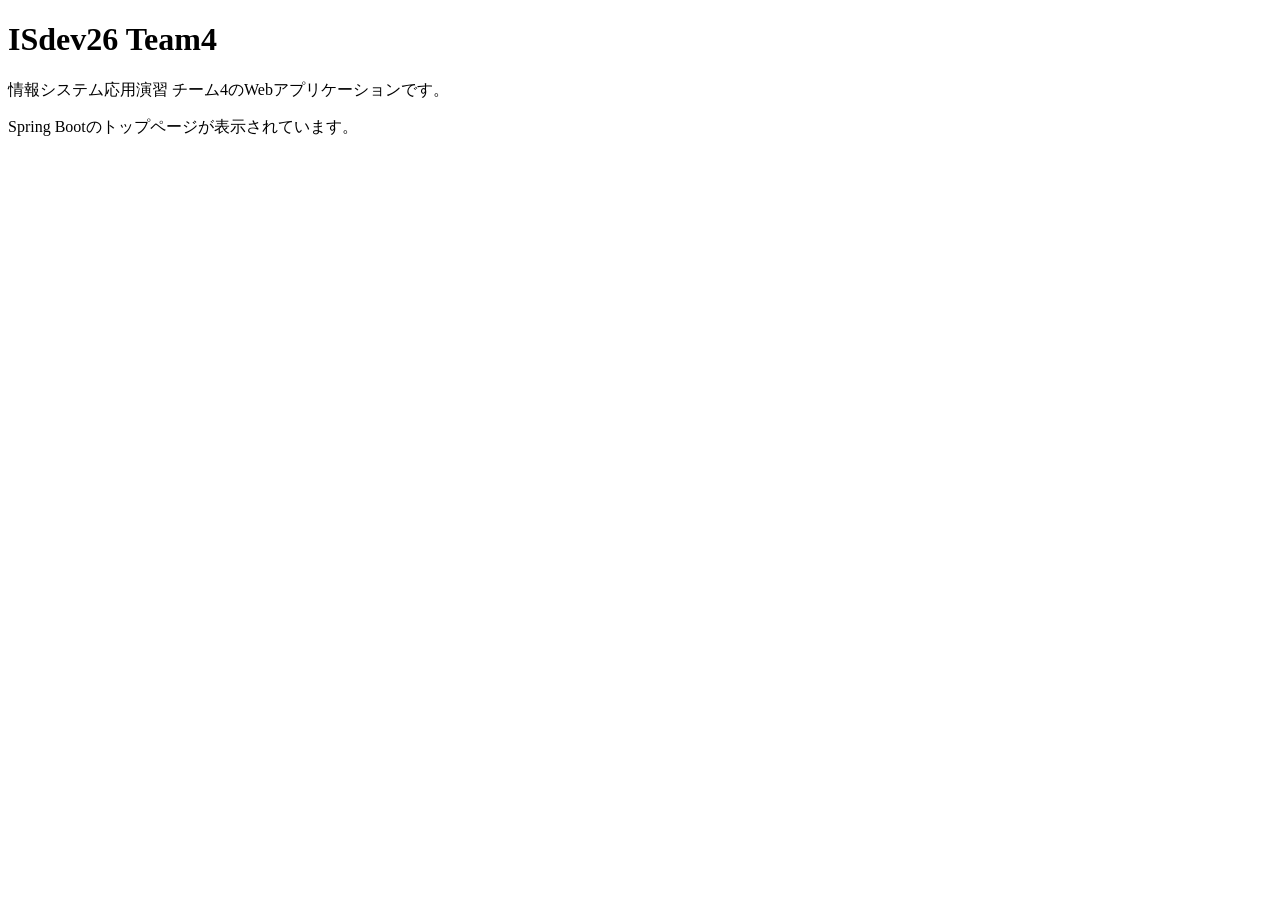
<file: isdev26team4/src/main/resources/static/index.html>
<!DOCTYPE html>
<html lang="ja">
<head>
  <meta charset="UTF-8">
  <meta name="viewport" content="width=device-width, initial-scale=1">
  <title>ISdev26 Team4</title>
</head>
<body>
  <main>
    <h1>ISdev26 Team4</h1>
    <p>情報システム応用演習 チーム4のWebアプリケーションです。</p>
    <p>Spring Bootのトップページが表示されています。</p>
  </main>
</body>
</html>
</file>
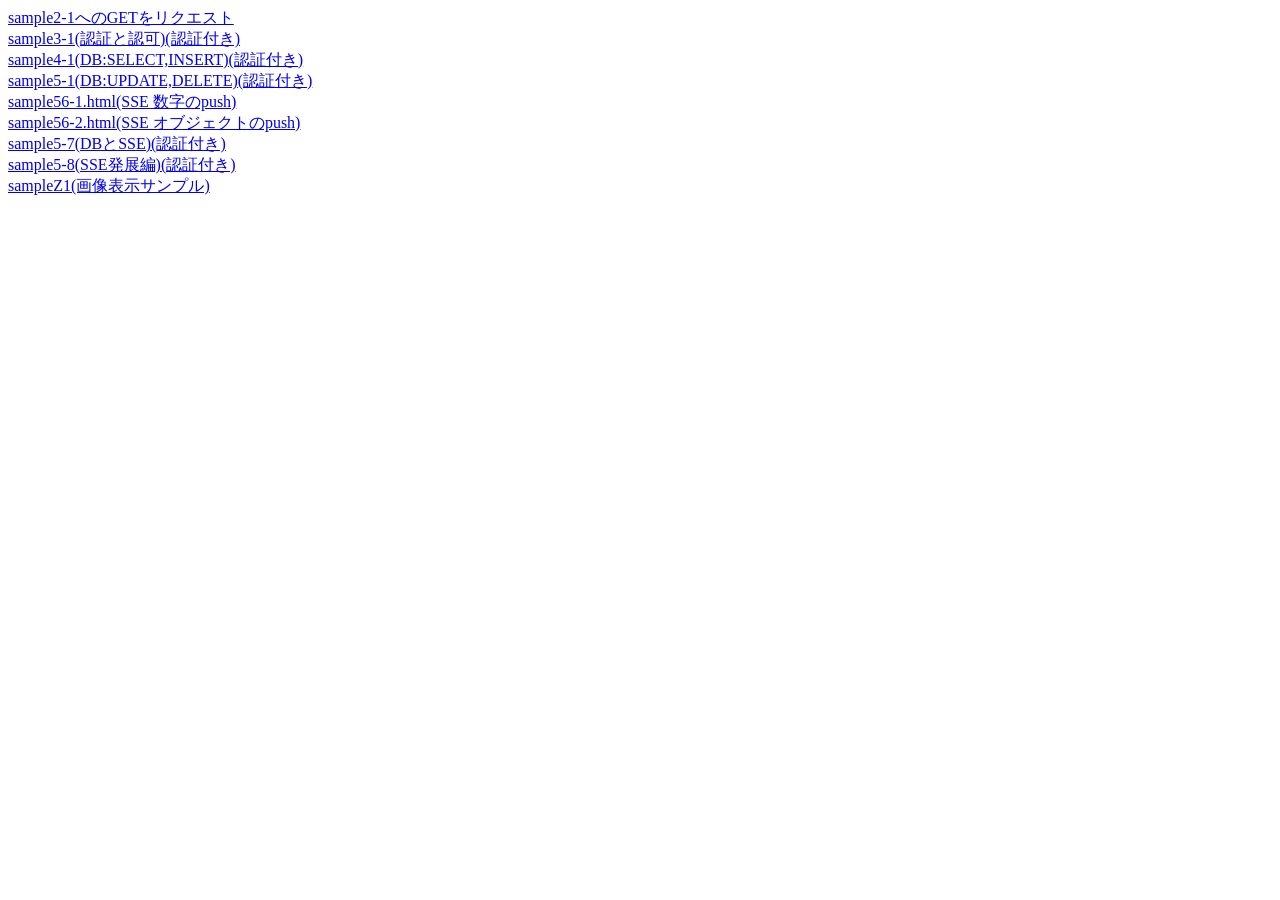
<file: docs/ref/springboot_samples/src/main/resources/static/index.html>
<!DOCTYPE html>
<html>

<head>
  <meta charset="utf-8">
  <title>SpringBoot Samples</title>
</head>

<body>
  <a href="/sample21">sample2-1へのGETをリクエスト</a><br>
  <a href="/sample3/step1">sample3-1(認証と認可)(認証付き)</a><br>
  <a href="/sample4/step1">sample4-1(DB:SELECT,INSERT)(認証付き)</a><br>
  <a href="/sample5/step1">sample5-1(DB:UPDATE,DELETE)(認証付き)</a><br>
  <a href="/sample56-1.html">sample56-1.html(SSE 数字のpush)</a><br>
  <a href="/sample56-2.html">sample56-2.html(SSE オブジェクトのpush)</a><br>
  <a href="/sample5/step7">sample5-7(DBとSSE)(認証付き)</a><br>
  <a href="/sample58.html">sample5-8(SSE発展編)(認証付き)</a><br>
  <a href="/sampleZ1">sampleZ1(画像表示サンプル)</a><br>
</body>

</html>
</file>
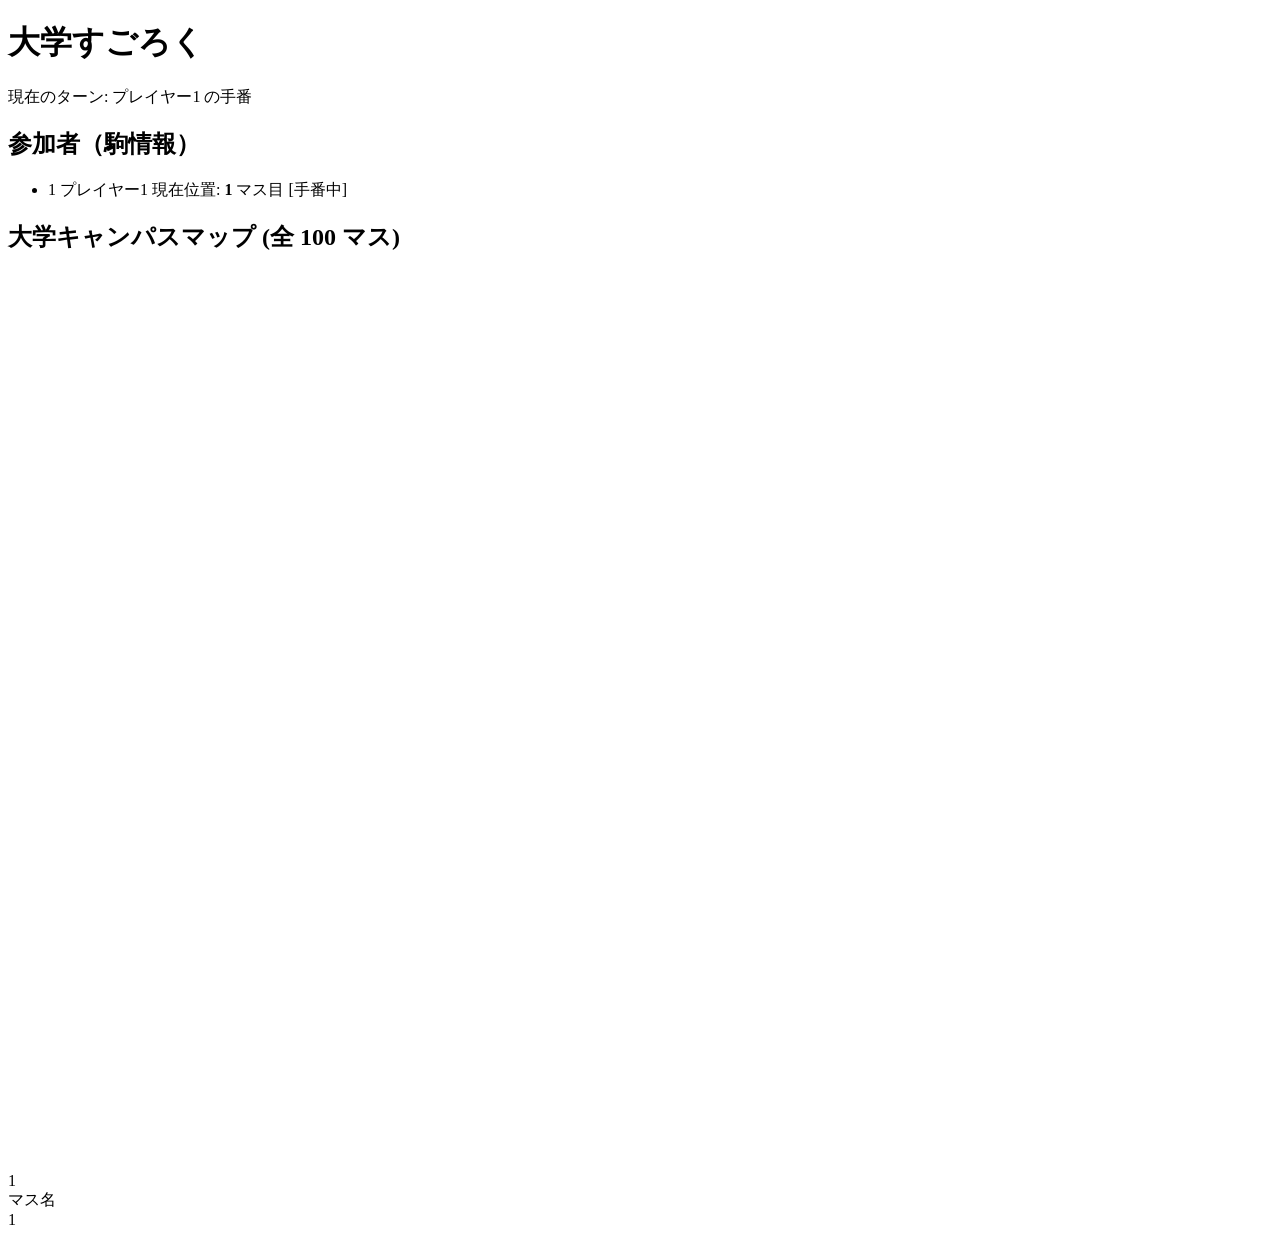
<file: isdev26team4/src/main/resources/templates/game.html>
<!DOCTYPE html>
<html xmlns:th="http://www.thymeleaf.org">
<head>
  <meta charset="UTF-8">
  <title>大学すごろく盤面 - Team4</title>
  <link rel="stylesheet" th:href="@{/css/game.css}">
</head>
<body>
  <header class="game-header">
    <h1>大学すごろく</h1>
    <div class="turn-banner" id="turn-info">
      現在のターン: <span class="turn-player-name" th:text="${currentTurnPlayer.name}">プレイヤー1</span> の手番
    </div>
  </header>

  <main class="game-container">
    <section class="players-panel">
      <h2>参加者（駒情報）</h2>
      <ul class="player-list">
        <li th:each="player : ${players}" th:classappend="${player.isTurn} ? 'active-player' : ''">
          <span class="player-badge" th:style="'background-color: ' + ${player.color}" th:text="${player.id}">1</span>
          <span class="player-name" th:text="${player.name}">プレイヤー1</span>
          <span class="player-pos">現在位置: <strong th:text="${player.currentSquareId}">1</strong> マス目</span>
          <span class="player-turn-tag" th:if="${player.isTurn}">[手番中]</span>
        </li>
      </ul>
    </section>

    <section class="board-panel">
      <div class="board-panel-header">
        <h2>大学キャンパスマップ (全 <span th:text="${#lists.size(squares)}">100</span> マス)</h2>
      </div>

      <!-- 盤面ステージ（背景画像を設定可能） -->
      <div class="board-stage" id="board-stage">
        <!-- マスとマスをつなぐルート線（SVG） -->
        <svg class="board-track-svg" viewBox="0 0 1200 850" preserveAspectRatio="none">
          <!-- 線の縁取り（外枠） -->
          <polyline th:attr="points=${trackPoints}" class="track-line-outer" />
          <!-- 線の本体（路面） -->
          <polyline th:attr="points=${trackPoints}" class="track-line-inner" />
        </svg>

        <!-- マスノード一覧（x, y 座標に絶対配置） -->
        <div th:each="square : ${squares}"
             class="square-node"
             th:classappend="'type-' + ${#strings.toLowerCase(square.type)}"
             th:style="'left: ' + ${square.x} + 'px; top: ' + ${square.y} + 'px;'"
             th:attr="data-square-id=${square.id}">
          <div class="square-id" th:text="${square.id}">1</div>
          <div class="square-name" th:text="${square.name}">マス名</div>

          <!-- マス上にいる駒 -->
          <div class="pieces-spot">
            <span th:each="player : ${players}"
                  th:if="${player.currentSquareId == square.id}"
                  class="piece"
                  th:style="'background-color: ' + ${player.color}"
                  th:title="${player.name}"
                  th:text="${player.id}">1</span>
          </div>
        </div>
      </div>
    </section>
  </main>
</body>
</html>
</file>
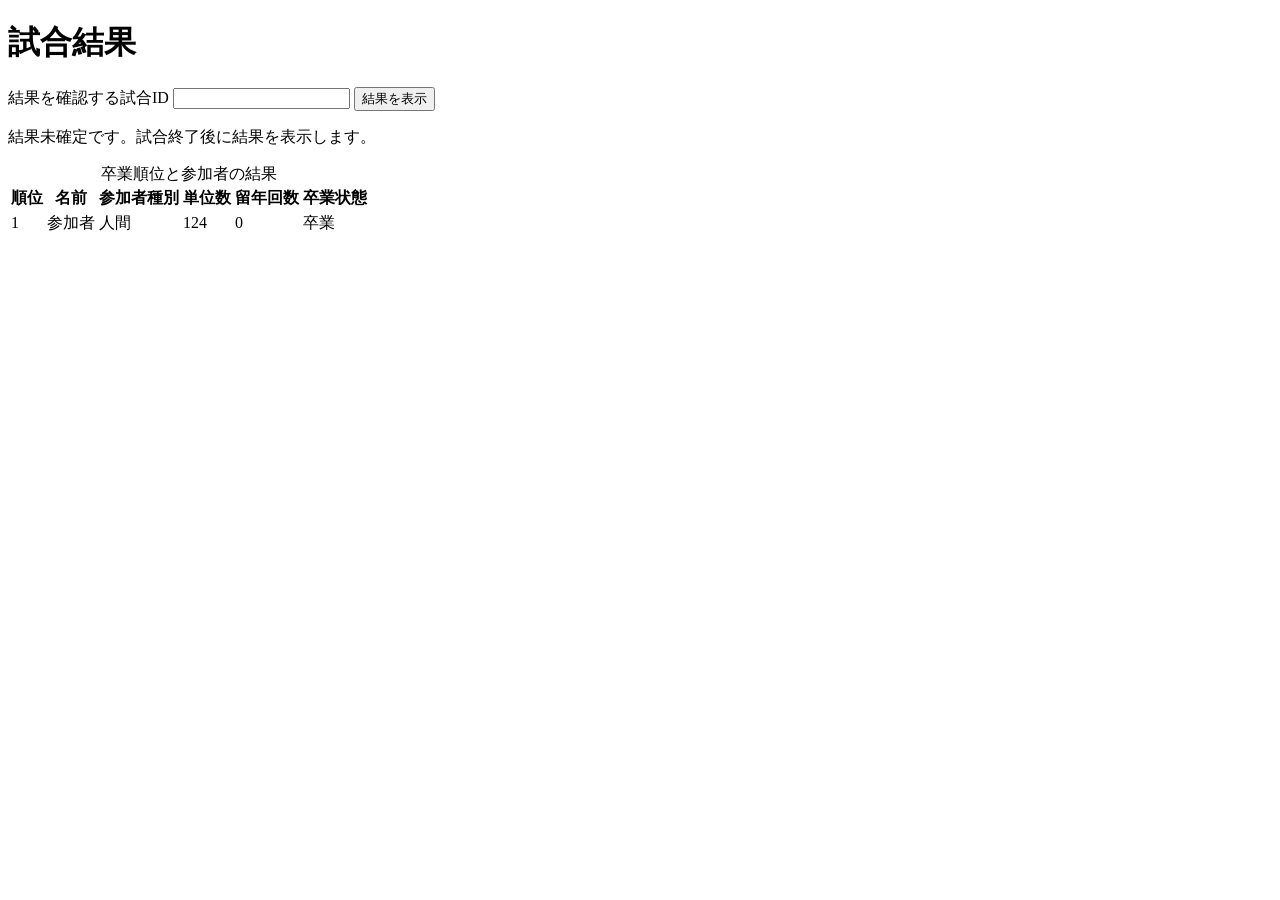
<file: isdev26team4/src/main/resources/templates/result.html>
<!DOCTYPE html>
<html lang="ja" xmlns:th="http://www.thymeleaf.org">
<head>
  <meta charset="UTF-8">
  <title>試合結果</title>
</head>
<body>
  <main>
    <h1>試合結果</h1>
    <form th:if="${selectGame}" th:action="@{/result}" method="get">
      <label for="gameId">結果を確認する試合ID</label>
      <input id="gameId" name="gameId" type="text" required>
      <button type="submit">結果を表示</button>
    </form>
    <p th:if="${!selectGame and !completed}">結果未確定です。試合終了後に結果を表示します。</p>
    <table th:if="${completed}">
      <caption>卒業順位と参加者の結果</caption>
      <thead>
        <tr><th scope="col">順位</th><th scope="col">名前</th><th scope="col">参加者種別</th><th scope="col">単位数</th><th scope="col">留年回数</th><th scope="col">卒業状態</th></tr>
      </thead>
      <tbody>
        <tr th:each="participant : ${results}">
          <td th:text="${participant.worst} ? '4（ワースト）' : ${participant.resultRank}">1</td>
          <td th:text="${participant.displayName}">参加者</td>
          <td th:text="${participant.cpu} ? 'CPU' : '人間'">人間</td>
          <td th:text="${participant.credits}">124</td>
          <td th:text="${participant.repeatYears}">0</td>
          <td th:text="${participant.worst} ? '未卒業' : '卒業'">卒業</td>
        </tr>
      </tbody>
    </table>
  </main>
</body>
</html>
</file>
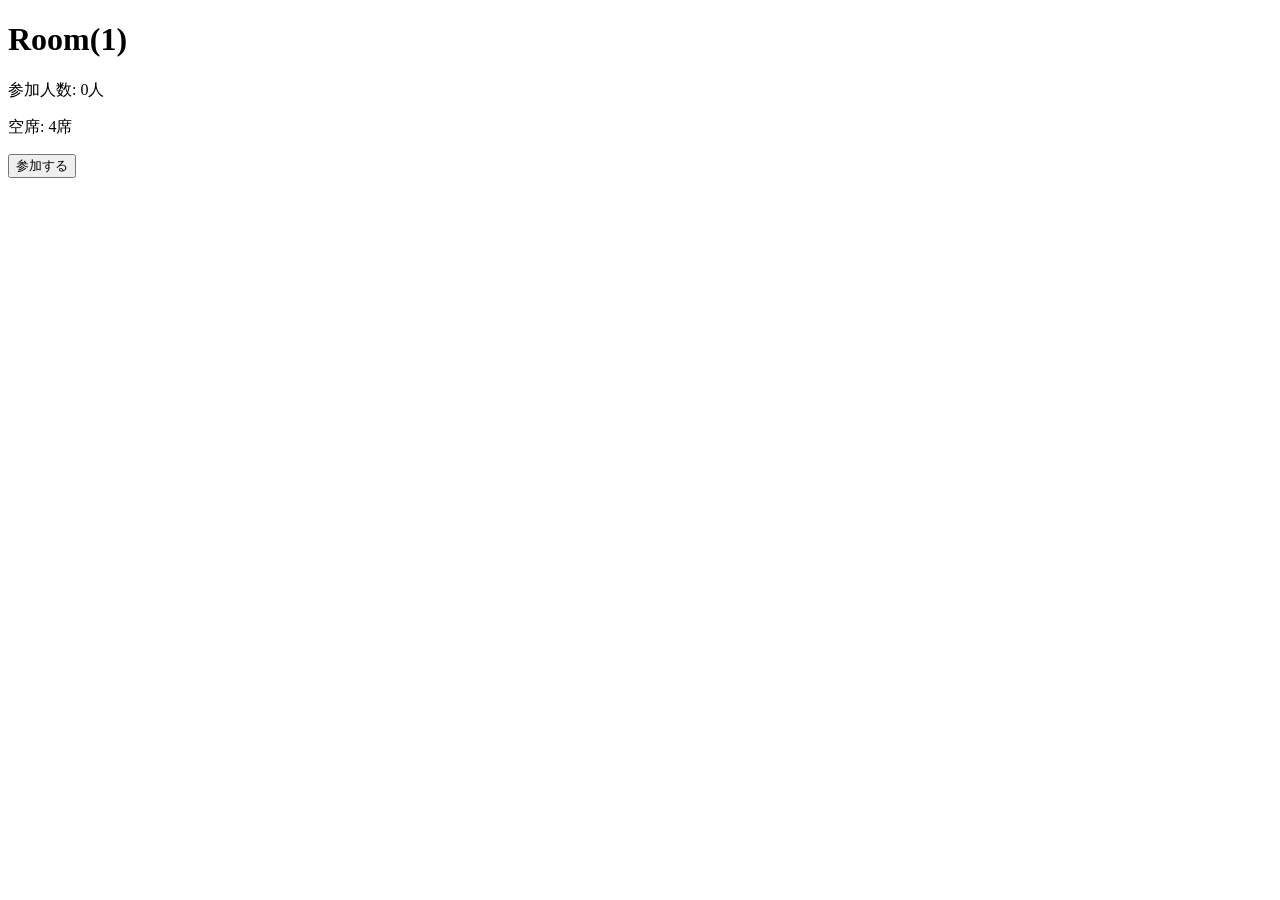
<file: isdev26team4/src/main/resources/templates/room.html>
<!DOCTYPE html>
<html lang="ja" xmlns:th="http://www.thymeleaf.org">

<head>
  <meta charset="UTF-8">
  <title th:text="${room.roomName}">Room</title>
</head>

<body>
  <main>
    <h1 th:text="${room.roomName}">Room(1)</h1>
    <p>参加人数: <span th:text="${room.participantCount}">0</span>人</p>
    <p>空席: <span th:text="${room.vacancyCount}">4</span>席</p>
    <form th:action="@{/Enter/{roomNumber}/participants(roomNumber=${roomNumber})}" method="post">
      <input type="hidden" th:if="${_csrf != null}" th:name="${_csrf.parameterName}" th:value="${_csrf.token}">
      <button type="submit">参加する</button>
    </form>
  </main>
</body>

</html>
</file>
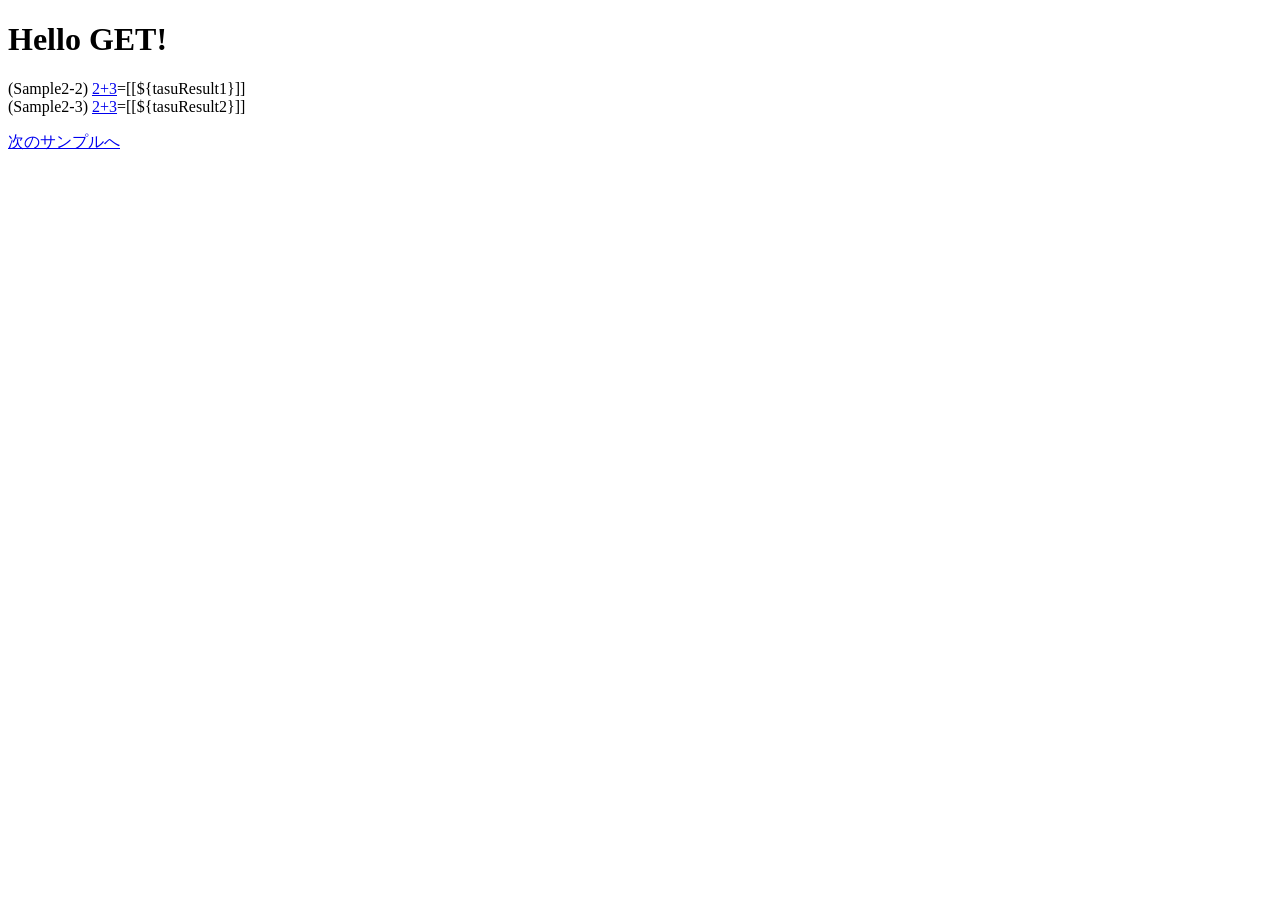
<file: docs/ref/springboot_samples/src/main/resources/templates/sample21.html>
<!DOCTYPE html>
<html>

<head>
  <meta charset="utf-8">
  <title>SpringBoot Sample2-1</title>
</head>

<body>
  <h1>Hello GET!</h1>
  <p>
  <div>
    (Sample2-2)
    <!--thymeleafを利用してjavaから値を受けるとき，ModelMapの変数名を指定のとおりに囲むと良い-->
    <!--Pathパラメータ-->
    <a href="/sample22/2/3">2+3</a>=[[${tasuResult1}]]
  </div>
  <div>
    (Sample2-3)
    <!--Queryパラメータ-->
    <a href="/sample23?tasu1=2&tasu2=3">2+3</a>=[[${tasuResult2}]]
  </div>
  </p>
  <a href="/sample24">次のサンプルへ</a>
</body>

</html>
</file>
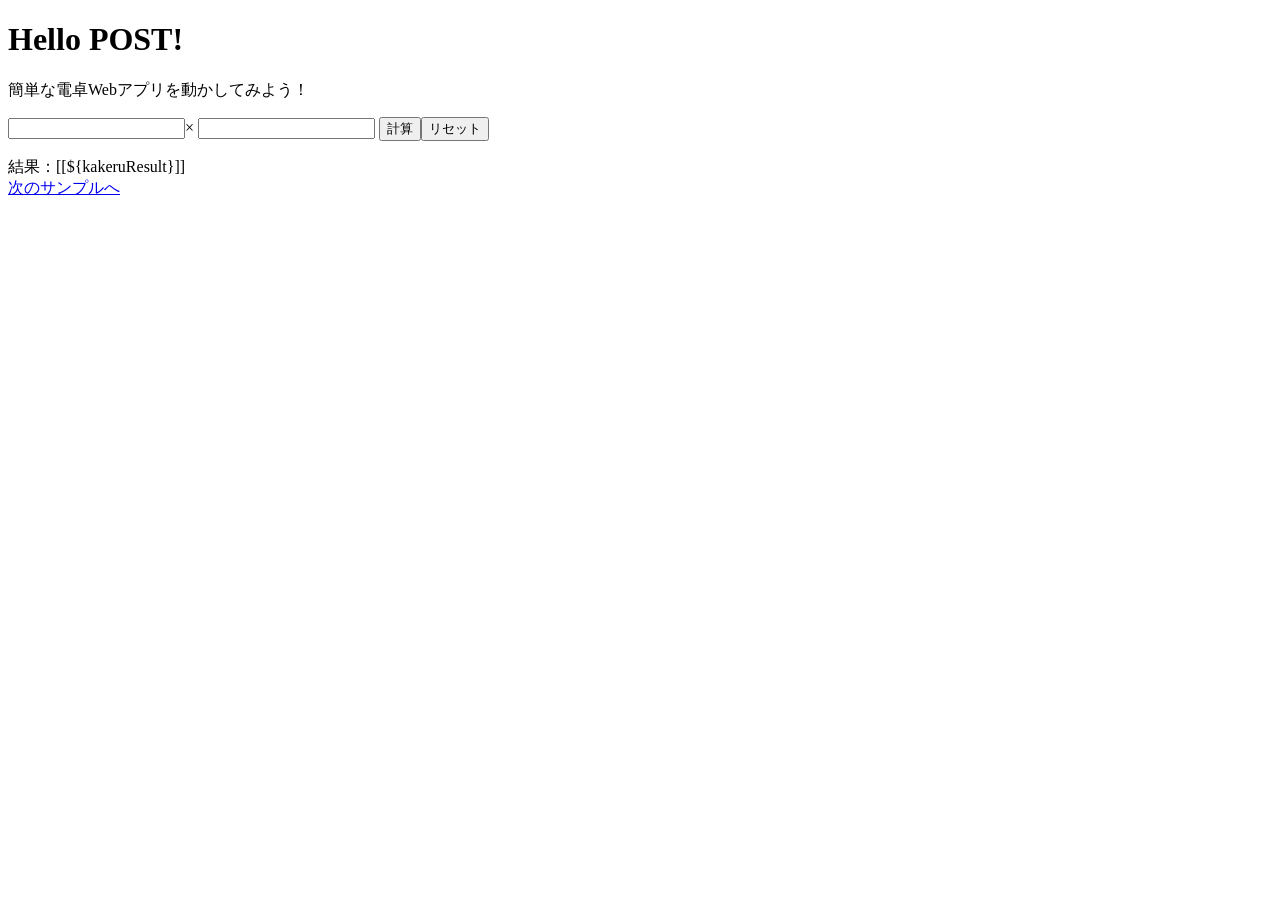
<file: docs/ref/springboot_samples/src/main/resources/templates/sample24.html>
<!DOCTYPE html>
<html>

<head>
  <meta charset="utf-8">
  <title>SpringBoot Sample2-4</title>
</head>

<body>
  <h1>Hello POST!</h1>
  簡単な電卓Webアプリを動かしてみよう！
  <p>
    <!--form actionが処理を渡す先を示す
      input nameがパラメータ名を表している
    この場合，kakeru1,kakeru2の2つの変数が/sample25にpost メソッドで渡される-->
  <form action="/sample25" method="post">
    <input type="number" name="kakeru1" />×
    <input type="number" name="kakeru2" />
    <input type="submit" value="計算"><input type="reset" value="リセット">
  </form>
  </p>
  <!--th:ifと書くと条件文を表す．この例の場合，kakeruResultが
      返ってきたとき(nullでないとき)だけdivを表示する
    th:ifのように対象がthymeleafの変数であることを示している場合は"["で囲まなくて良い-->
  <div th:if="${kakeruResult}">
    結果：[[${kakeruResult}]]
  </div>
  <a href="/sample26">次のサンプルへ</a>
</body>

</html>
</file>
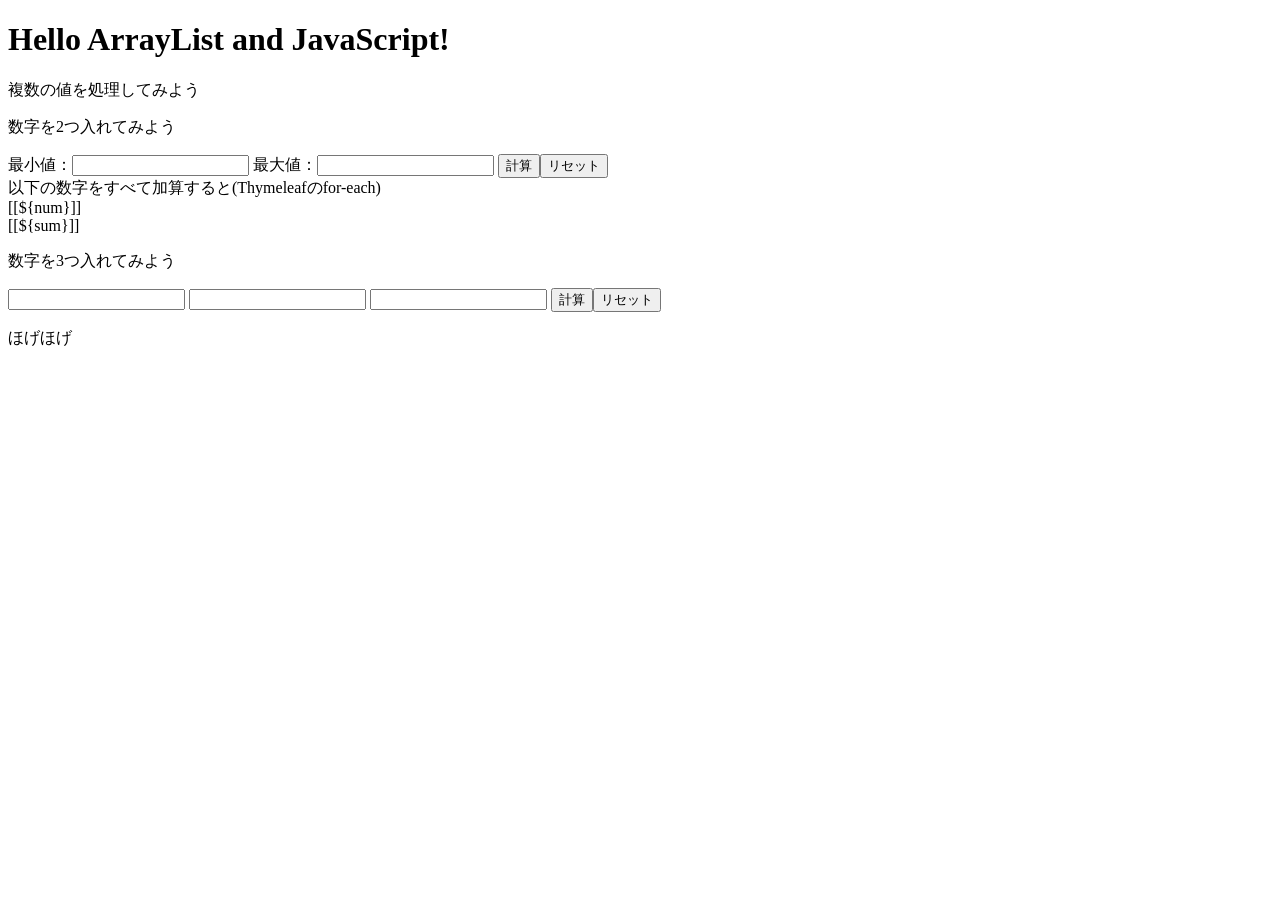
<file: docs/ref/springboot_samples/src/main/resources/templates/sample26.html>
<!DOCTYPE html>
<html>

<head>
  <meta charset="utf-8">
  <title>SpringBoot Sample2-6</title>
</head>

<body>
  <!--
        th:inline="javascript" と書くことで，javascriptコード中にthymeleafを利用して変数をJavaから受け取ることができるようになる
        表示の際にはdocument.getElementByIdのようなDOM操作のAPIを利用し，値を表示する
        今回の場合 #num_list というIDを利用して操作している
        javascriptのDOM操作については適宜検索してみること
      -->
  <script th:inline="javascript" th:if=${score}>
    window.onload = function () {
      //score変数の内容を読み取る
      var score = [[${ score }]];
      //3つの数値を文字列として保持する変数
      var num_list_txt = "";
      for (let i = 0; i < 3; i++) {
        num_list_txt = num_list_txt + score.numList[i] + ",";
      }
      num_list_txt = num_list_txt + "<br>平均は" + score.ave;
      //DOM操作
      document.getElementById("num_list").innerHTML = num_list_txt;
      console.log(score);//ログ出力．ブラウザのコンソール画面に表示される
    }
  </script>
  <h1>Hello ArrayList and JavaScript!</h1>
  複数の値を処理してみよう
  <p>
    数字を2つ入れてみよう
  <form action="/sample26" method="post">
    最小値：<input type="number" name="min" />
    最大値：<input type="number" name="max" />
    <input type="submit" value="計算"><input type="reset" value="リセット">
  </form>

  <div>
    以下の数字をすべて加算すると(Thymeleafのfor-each)<br>
    <!-- sumRangeに配列として数値が入っている
        for each文としてすべての数値を表示する-->
    <span th:each="num:${sumRange}">
      [[${num}]]
    </span>
    <div>
      [[${sum}]]
    </div>
  </div>
  </p>

  <p>
    数字を3つ入れてみよう
    <!-- /sample26/ave にpostでアクセスするフォーム-->
  <form action="/sample26/ave" method="post">
    <input type="number" name="num1" />
    <input type="number" name="num2" />
    <input type="number" name="num3" />
    <input type="submit" value="計算"><input type="reset" value="リセット">
  </form>
  </p>

  <!--score変数が渡された場合のみdivタグの中身を表示する-->
  <div th:if="${score}">
    <span id="num_list">
      ほげほげ
    </span>
  </div>
</body>

</html>
</file>
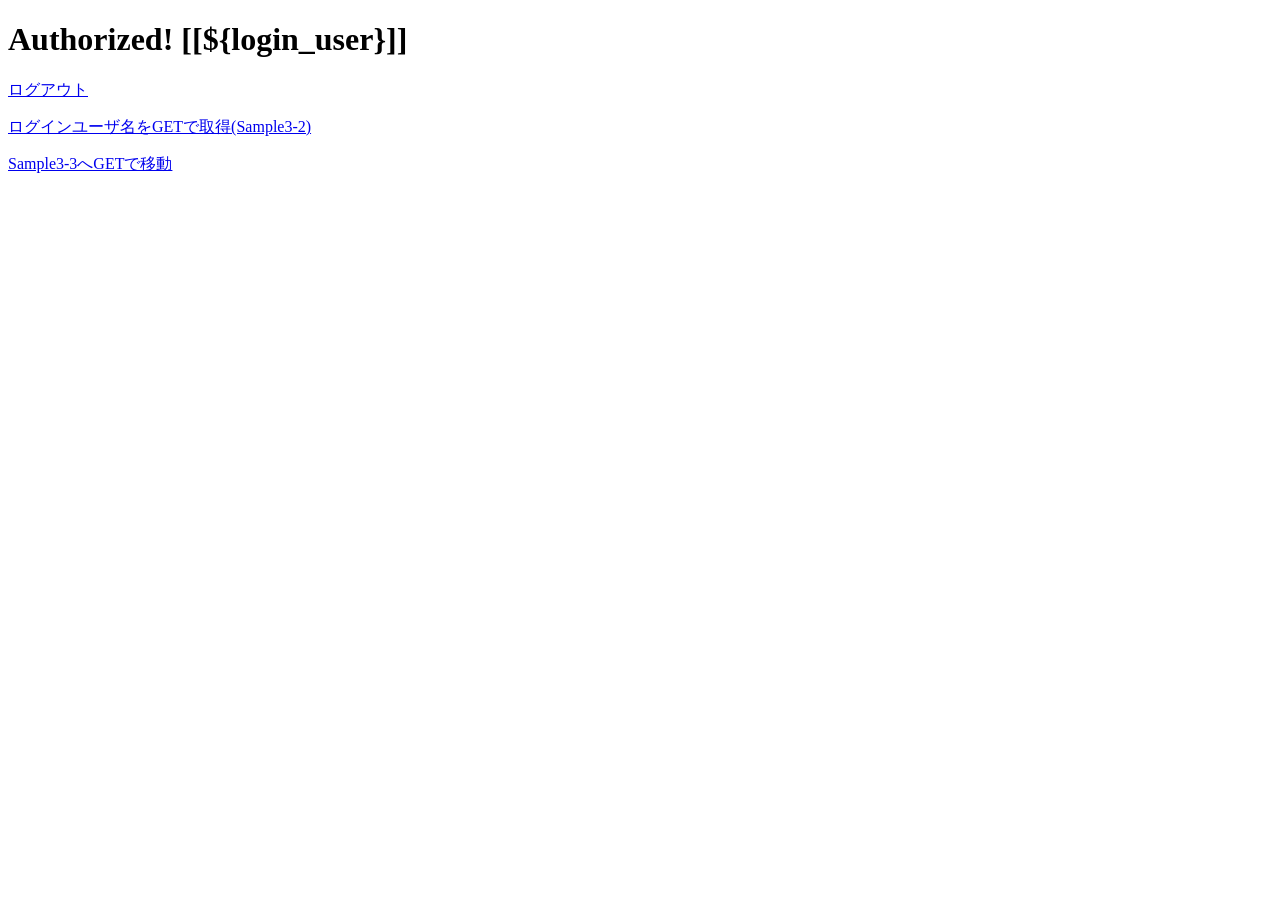
<file: docs/ref/springboot_samples/src/main/resources/templates/sample31.html>
<!DOCTYPE html>
<html xmlns:th="http://www.thymeleaf.org" xmlns:sec="http://www.springframework.org/schema/security">

<head>
  <meta charset="utf-8">
  <title>SpringBoot Sample3-1</title>
</head>

<body>
  <h1>Authorized! [[${login_user}]]</h1>
  <a href="/logout">ログアウト</a>

  <p>
    <a href="/sample3/step2">ログインユーザ名をGETで取得(Sample3-2)</a>
  </p>

  <p>
    <a href="/sample3/step3">Sample3-3へGETで移動</a>
  </p>


</body>

</html>
</file>
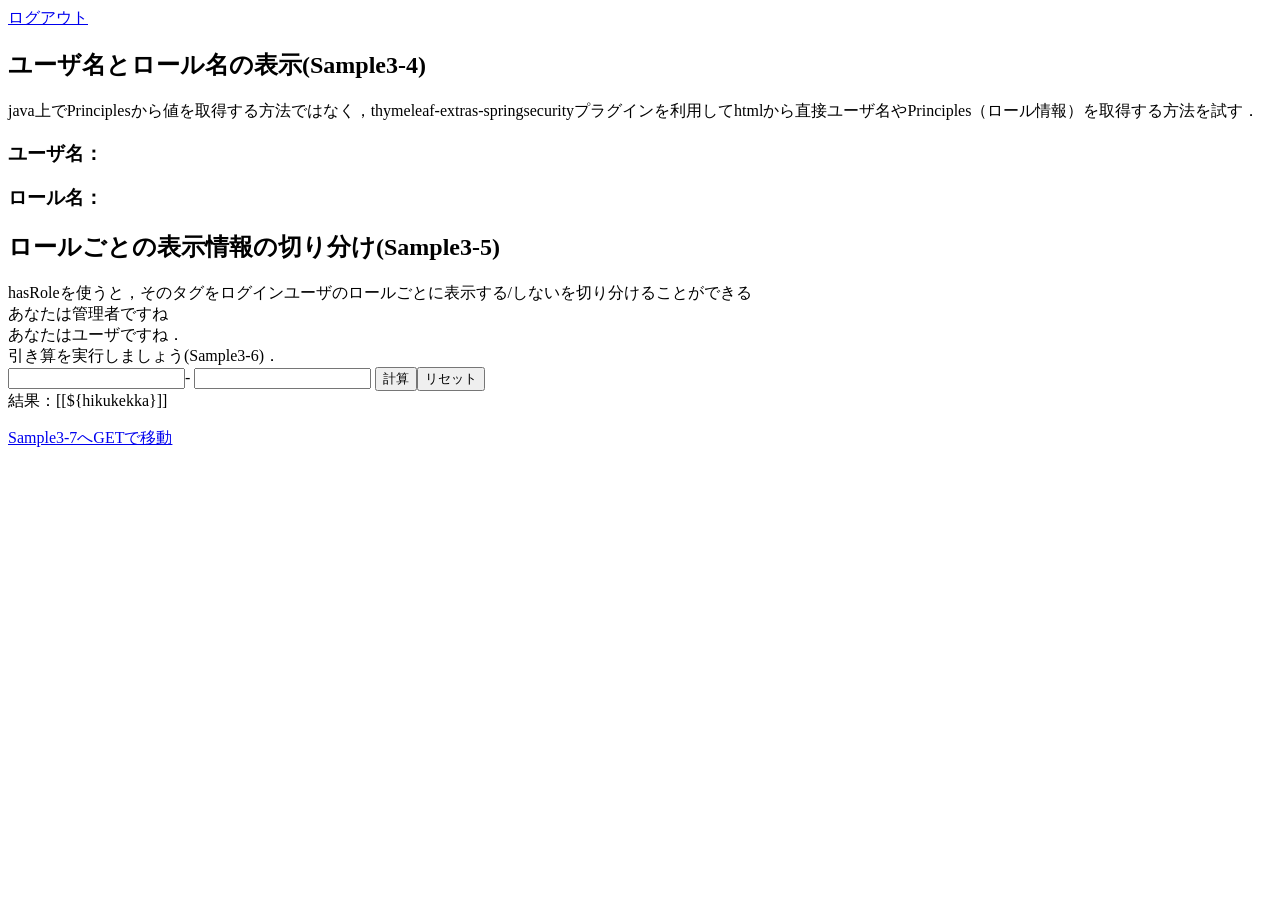
<file: docs/ref/springboot_samples/src/main/resources/templates/sample33.html>
<!DOCTYPE html>
<html xmlns:th="http://www.thymeleaf.org" xmlns:sec="http://www.springframework.org/schema/security">

<head>
  <meta charset="utf-8">
  <title>SpringBoot Sample3-3</title>
</head>

<body>
  <div><a href="/logout">ログアウト</a></div>

  <h2>ユーザ名とロール名の表示(Sample3-4)</h2>
  java上でPrinciplesから値を取得する方法ではなく，thymeleaf-extras-springsecurityプラグインを利用してhtmlから直接ユーザ名やPrinciples（ロール情報）を取得する方法を試す．
  <!--sec:authenticationで認証情報にアクセスできる．nameはユーザ名を表す-->
  <h3>ユーザ名：<div sec:authentication="name"></div>
  </h3>
  <!--sec:authenticationで認証情報にアクセスできる．principal.authoritiesはロール名を表す-->
  <h3>ロール名：<div sec:authentication="principal.authorities"></div>
  </h3>
  <h2>ロールごとの表示情報の切り分け(Sample3-5)</h2>
  hasRoleを使うと，そのタグをログインユーザのロールごとに表示する/しないを切り分けることができる
  <div sec:authorize="hasRole('ROLE_ADMIN')">
    <span>あなたは管理者ですね</span>
  </div>

  <div sec:authorize="hasRole('ROLE_USER')">
    <div>あなたはユーザですね．</div>
  </div>
  <div>引き算を実行しましょう(Sample3-6)．</div>
  <!--
      認証処理を伴う場合はform action=ではなく，thを使ったthymeleafの記述を利用する必要がある(CSRF対応のため)
    -->
  <form th:action="@{/sample3/step6}" method="post">
    <input type="number" name="hiku1" />-
    <input type="number" name="hiku2" />
    <input type="submit" value="計算"><input type="reset" value="リセット">
  </form>
  <div th:if="${hikukekka}">
    結果：[[${hikukekka}]]
  </div>
  </div>


  <p>
    <a href=" /sample3/step7">Sample3-7へGETで移動</a>
  </p>


</body>

</html>
</file>
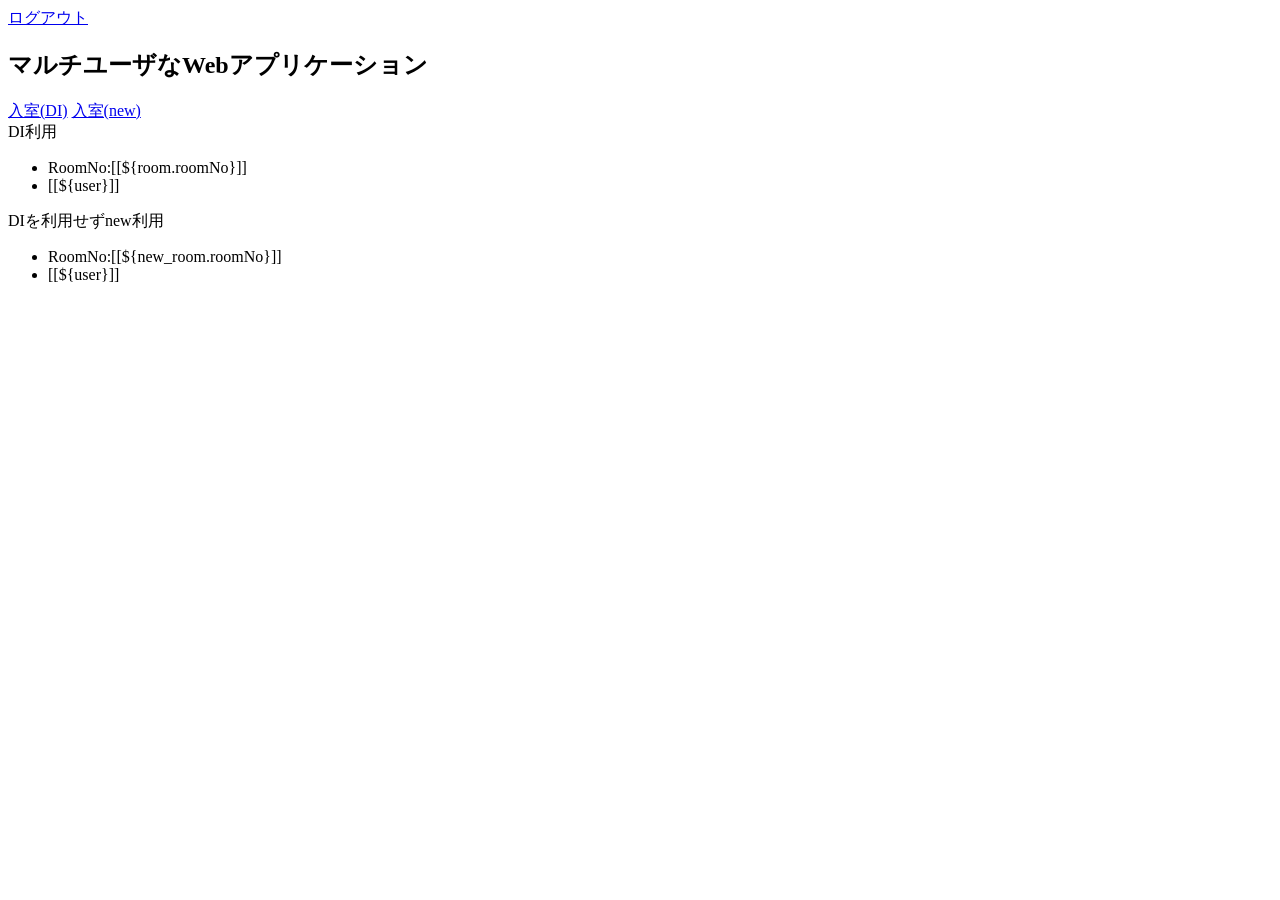
<file: docs/ref/springboot_samples/src/main/resources/templates/sample37.html>
<!DOCTYPE html>
<html xmlns:th="http://www.thymeleaf.org" xmlns:sec="http://www.springframework.org/schema/security">

<head>
  <meta charset="utf-8">
  <title>SpringBoot Sample3-7</title>
</head>

<body>
  <div><a href="/logout">ログアウト</a></div>

  <h2>マルチユーザなWebアプリケーション</h2>
  <a href="/sample3/step8">入室(DI)</a>
  <a href="/sample3/step9">入室(new)</a>
  <!--roomがあった場合に表示される-->
  <!--objectはdivの中でroomオブジェクトのフィールドにアクセスすることを示す-->
  <div th:if="${room}">
    DI利用
    <ul>
      <!--roomオブジェクトのroomNoというフィールドを指定している-->
      <li>RoomNo:[[${room.roomNo}]]</li>
      <!--eachは所謂for each．この場合roomオブジェクトのusersフィールドにあるすべてのデータを一通り表示する
      thが指定されているので[]が不要になる-->
      <li th:each="user : ${room.users}">[[${user}]]</li>
    </ul>
  </div>

  <div th:if="${new_room}">
    DIを利用せずnew利用
    <ul>
      <li>RoomNo:[[${new_room.roomNo}]]</li>
      <!--eachは所謂for each．この場合new_room内のusersフィールドにあるすべてのデータを一通り表示する-->
      <li th:each="user : ${new_room.users}">[[${user}]]</li>
    </ul>
  </div>



</body>

</html>
</file>
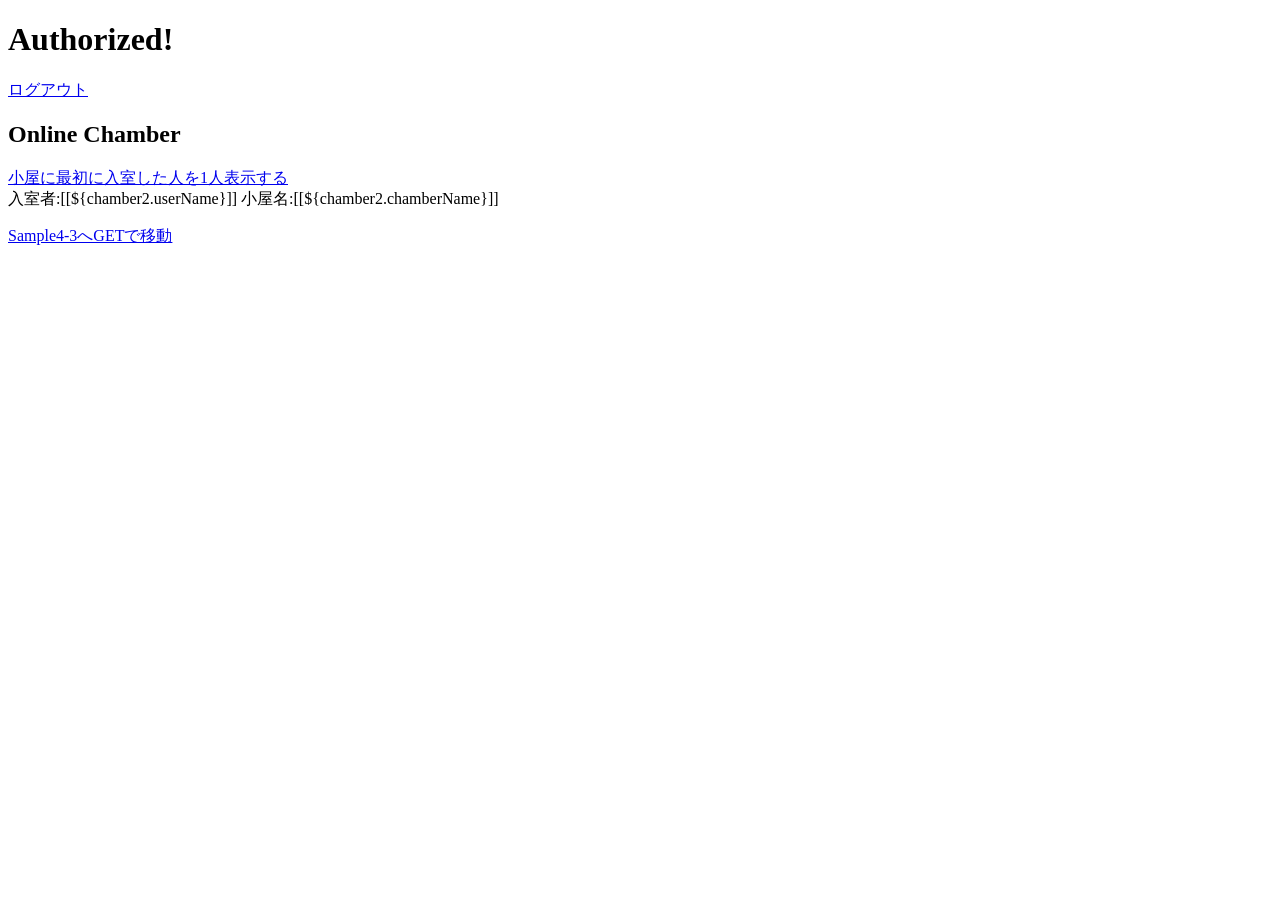
<file: docs/ref/springboot_samples/src/main/resources/templates/sample41.html>
<!DOCTYPE html>
<html xmlns:th="http://www.thymeleaf.org" xmlns:sec="http://www.springframework.org/schema/security">

<head>
  <meta charset="utf-8">
  <title>SpringBoot Sample4-1</title>
</head>

<body>
  <h1>Authorized! <span sec:authentication="name"></span>
  </h1>
  <a href="/logout">ログアウト</a>

  <h2>Online Chamber</h2>
  <div><a href="/sample4/step2/1">小屋に最初に入室した人を1人表示する</a></div>

  <div th:if="${chamber2}">
    入室者:[[${chamber2.userName}]]
    小屋名:[[${chamber2.chamberName}]]
  </div>

  <p>
    <a href="/sample4/step3">Sample4-3へGETで移動</a>
  </p>


</body>

</html>
</file>
